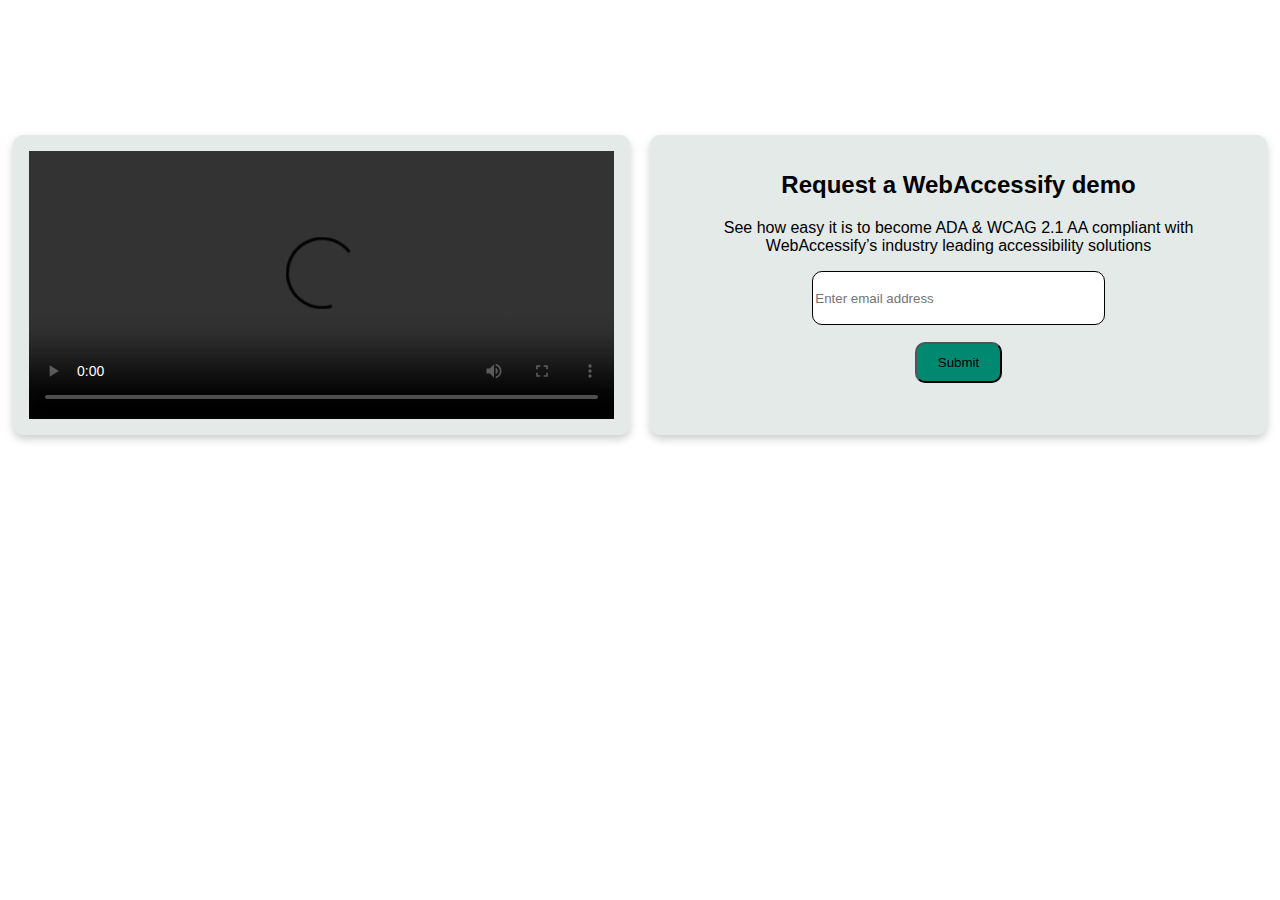
<file: src/components/demo.html>
<!DOCTYPE html>
<html>
<head>
<meta name="viewport" content="width=device-width, initial-scale=1">
<style>
* {
  box-sizing: border-box;
}

body {
  font-family: Arial, Helvetica, sans-serif;
}
/* Float four columns side by side */
.column {
  float: left;
  margin-top: 10%;
  
  width: 50%;
  height: 50%;
  padding: 0 10px;
}

/* Remove extra left and right margins, due to padding */
.row {margin: 0 -5px;}

/* Clear floats after the columns */
.row:after {
  content: "";
  display: table;
  clear: both;
}

/* Responsive columns */
@media screen and (max-width: 600px) {
  .column {
    width: 100%;
    display: block;
    margin-bottom: 20px;
  }
}

/* Style the counter cards */
.card {
  
  box-shadow: 0 4px 8px 0 rgba(0, 0, 0, 0.2);
  padding: 16px;
  height: 300px;
  text-align: center;
  background-color: #013f321c;
  border-radius: 10px;
}
</style>
</head>
<body>


<div class="container" >
<div class="row">
  <div class="column">
    <div class="card">
      <video height="100%", width="100%" controls>
         <source src="https://www.youtube.com/watch?v=6xd8-A7TAb4&t=296s">
      </video>
    </div>
  </div>

  <div class="column">
    <div class="card">
      <h2>Request a WebAccessify demo</h2>
   <p>See how easy it is to become ADA & WCAG 2.1 AA compliant with WebAccessify’s industry leading accessibility solutions</p>
      
   <input type="email" placeholder="Enter email address" required style="width: 50%; height: 20%; border-radius: 10px;  border: 1px solid black;"></input>
    </br> <button type="submit" style="margin-top: 3%; height: 15%; width: 15%; background-color: rgb(1, 136, 113); border-radius: 10px;">Submit</button>
    </div>
  </div>
  
  
</div>
 
</div>

</body>
</html>
</file>
